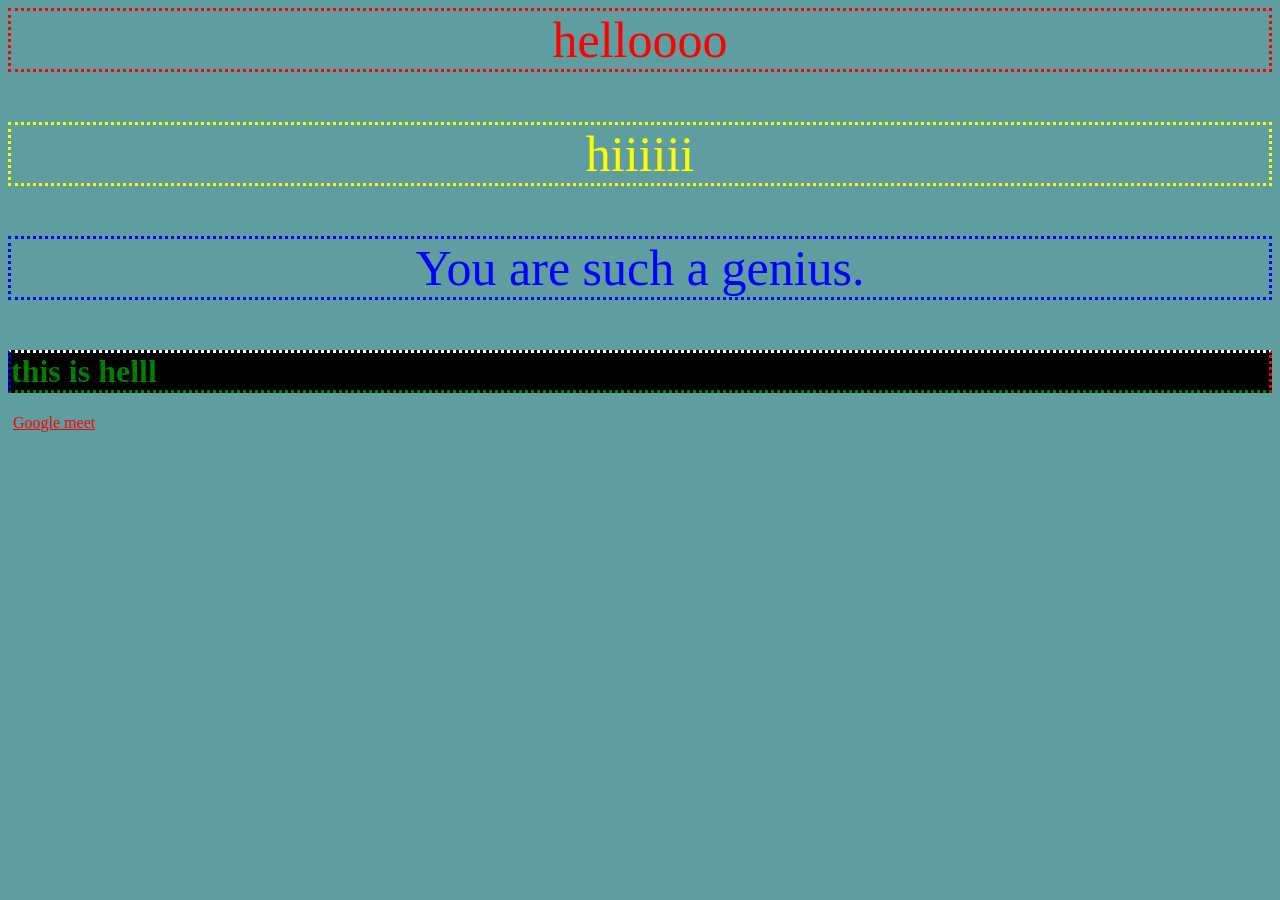
<file: index.html>
<html>

<head>
    <link rel="stylesheet" href="index.css">

</head>

<body>
    <p>helloooo</p>

    <p id="first">hiiiiii</p>

    <p class="idiot"> You are such a genius.</p>

    <h1>this is helll</h1>

    <a href="https://meet.google.com/zhv-tdbs-ari">Google meet</a>
</body>

</html>
</file>
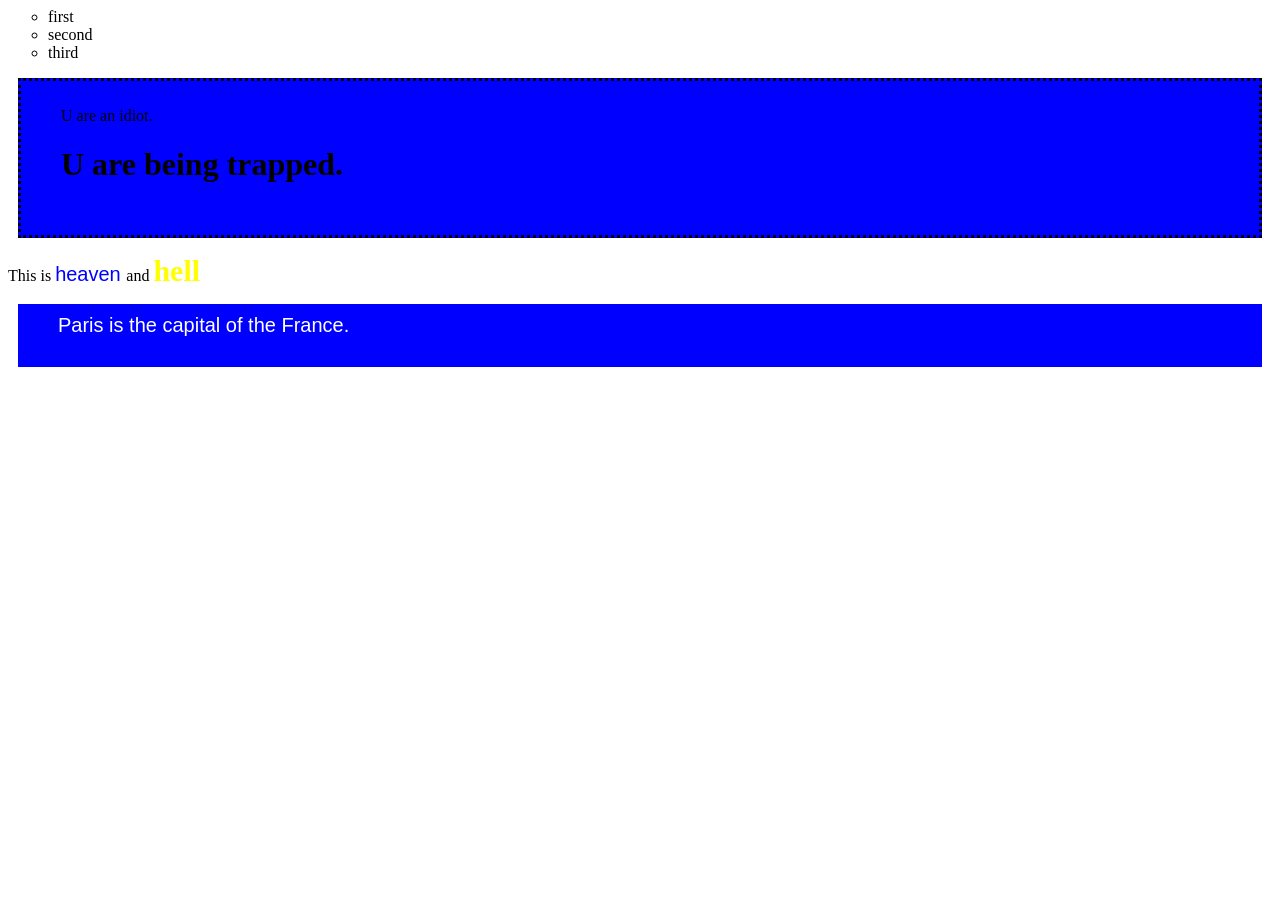
<file: base.html>
<html>
    <head>
        <style>
            ul{list-style-type: circle;}

            .first{
                background-color: blue;
                color:white;
            }

            .second{
                font-family: Impact, Haettenschweiler, 'Arial Narrow Bold', sans-serif;
                font-size: 20px;
            }
            .box{
                padding: 10px 10px 30px 40px;
                margin: 10px;
            }
        </style>
    </head>
    <body>
        <ul>
            <li>first</li>
            <li>second</li>
            <li>third</li>
        </ul>


        <div class="box" style="background-color: blue; border: 3px dotted;">
        <p>U are an idiot.</p>
            <h1>U are being trapped.</h1>            
    </div>

    <p>This is <span style="color: blue;font-size: 20px;font-family: Arial, Helvetica, sans-serif;"> heaven </span> 
        and
         <span style="color: yellow; font-size: 30px; font-weight: bold;">hell</span>
    </p>

    <p class="first second box">Paris is the capital of the France.</p>
    </body>
</html>
</file>
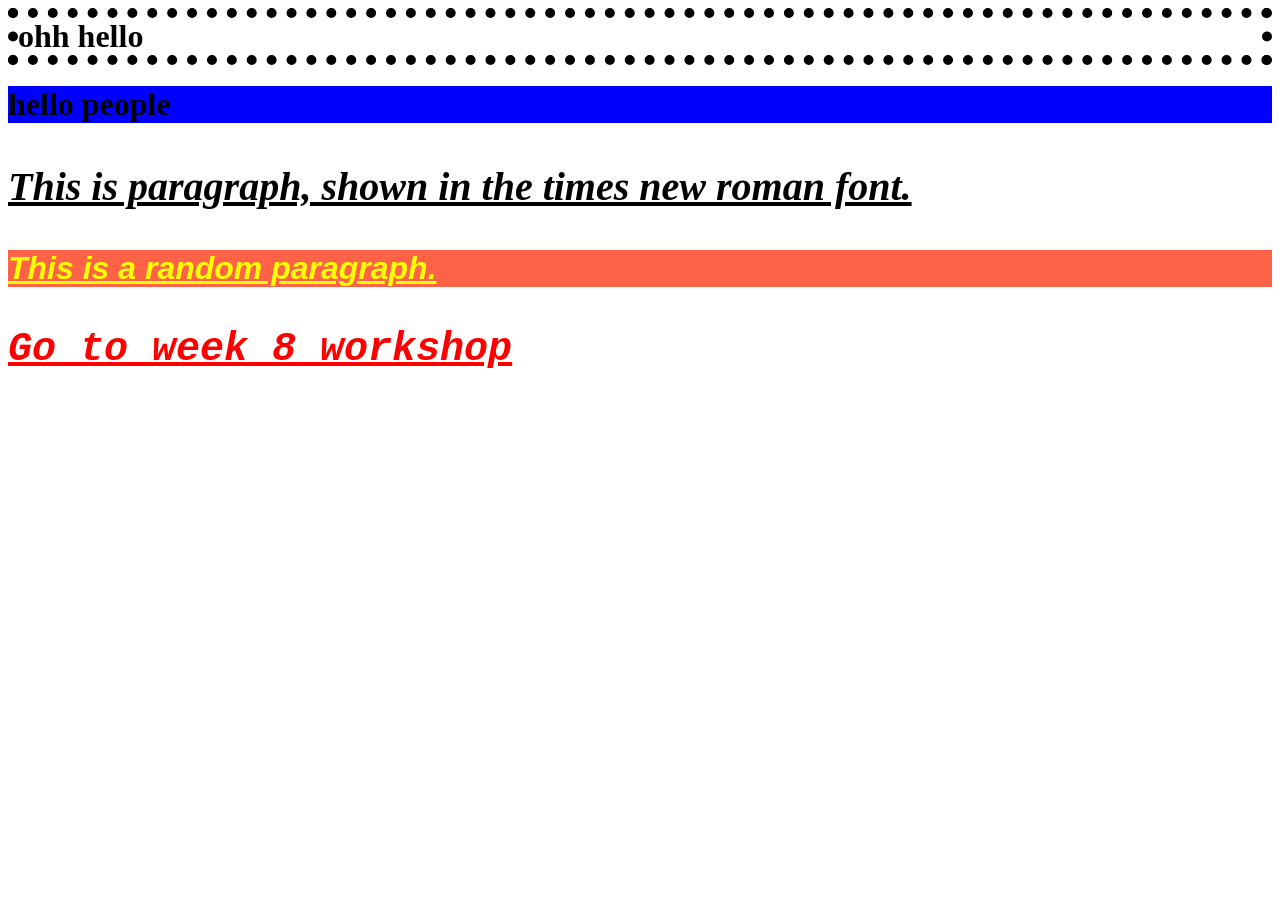
<file: indo.html>
<html>
    <body>
   
    

    <h1 style="border:10px dotted black;"> ohh hello</h1>
    <style>
        p{
            font-family:"Times New Roman", Times, serif;
            font-style: italic;
            font-size: 40px;
            font-weight: bold;
            text-decoration: underline;
        }

        #first{
            background-color: blue;
        }

        a:link{color: red;font-family: 'Courier New', Courier, monospace;}        
        a:visited{color:blanchedalmond;font-size: 32px;}
        a:hover{color:yellow;font-weight: lighter;}
        a:active{color:blue;font-family: 'Franklin Gothic Medium', 'Arial Narrow', Arial, sans-serif;}
    </style>
    
    <h1 id="first">hello people</h1>

    <p>This is paragraph, shown in the times new roman font.</p>

    <p style="background-color:tomato;color:yellow; font-family: Arial, Helvetica, sans-serif;font-size:xx-large;">
        This is a random paragraph.</p>

        <p><b><a href="https://classroom.google.com/c/NDQxMjQ2Nzc2Mzgw/m/NDYzMzE3NjMxNDAw/details" target="_blank">Go to week 8 workshop</a></b></p>
</body>
</html>
</file>
<file: index.css>
p {
    color: red;
    text-align: center;
    font-family: vardana;
    font-size: 50px;
    border-style: dotted;

    }

    #first{
    color: yellow;
    }

    .idiot{
    color: blue;
    }

    h1 {
    background-color:black;
    color: green;
    border-style: dotted;
    border-color:white red green blue;
    }

    a {
    color: red;
    border-style: dotted;
    padding-left: 5px;
    border-top: red;
    border-left: blue;
    border-right: yellow;
    border-bottom: black;
    }

    a:hover {
    font-family: arial;
    color: yellow;
    font-size:20px;
    }

    *{
    background-color: cadetblue;
        }
</file>
